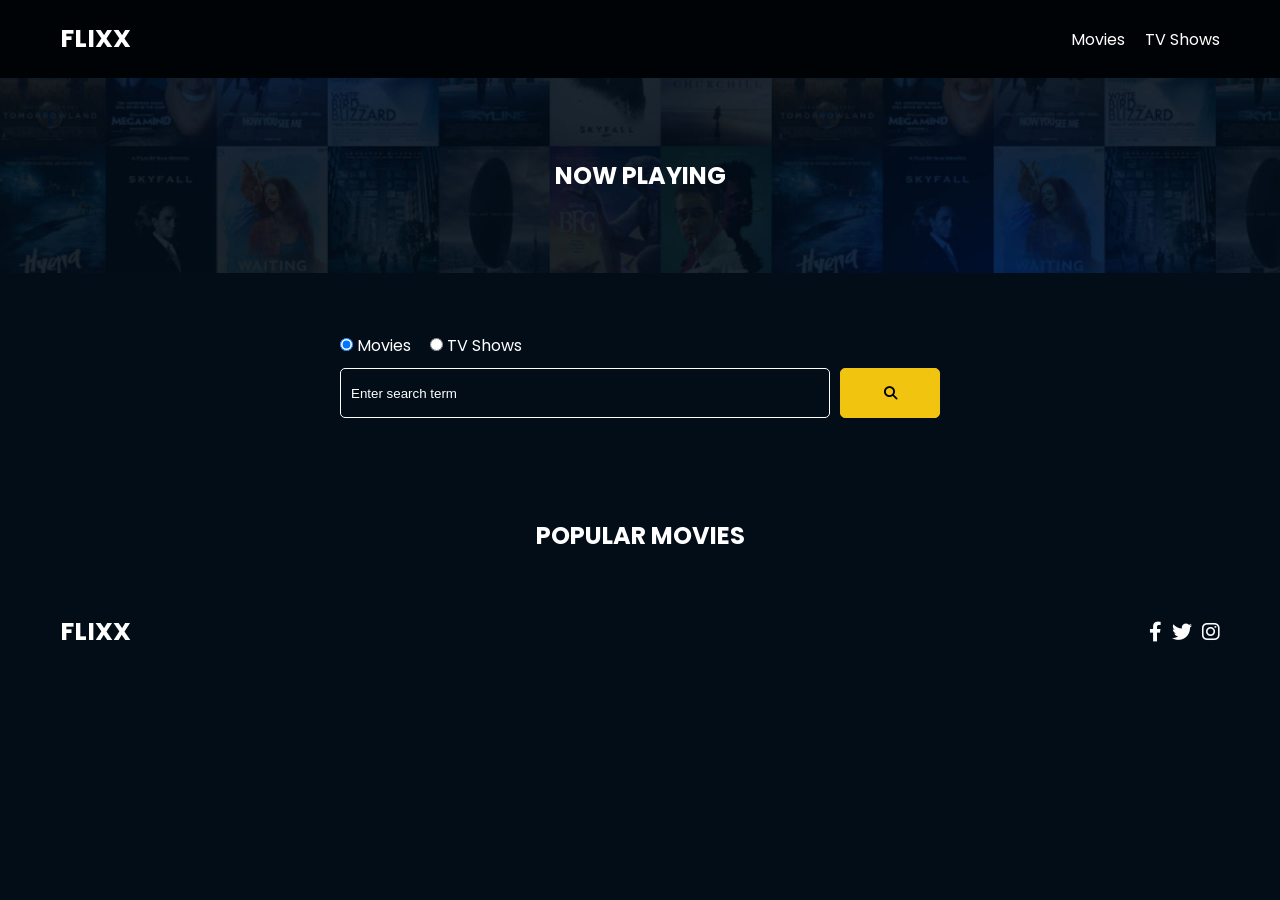
<file: index.html>
<!DOCTYPE html>
<html lang="en">
  <head>
    <meta charset="UTF-8" />
    <meta http-equiv="X-UA-Compatible" content="IE=edge" />
    <meta name="viewport" content="width=device-width, initial-scale=1.0" />
    <link rel="preconnect" href="https://fonts.googleapis.com" />
    <link rel="preconnect" href="https://fonts.gstatic.com" crossorigin />
    <link
      href="https://fonts.googleapis.com/css2?family=Poppins:wght@300;400;700&display=swap"
      rel="stylesheet"
    />
    <link rel="stylesheet" href="lib/swiper.css" />
    <link rel="stylesheet" href="lib/fontawesome.css" />
    <link rel="stylesheet" href="css/style.css" />
    <link rel="stylesheet" href="css/spinner.css" />
    <script src="lib/swiper.js"></script>
    <script src="js/script.js" defer></script>
    <title>Flixx</title>
  </head>
  <body>
    <header class="main-header">
      <div class="container">
        <div class="logo"><a href="index.html">FLIXX</a></div>
        <nav>
          <ul>
            <li>
              <a class="nav-link" href="index.html">Movies</a>
            </li>
            <li>
              <a class="nav-link" href="shows.html">TV Shows</a>
            </li>
          </ul>
        </nav>
      </div>
    </header>

    <!-- Now Playing Section -->
    <section class="now-playing">
      <h2>Now Playing</h2>
      <div class="swiper">
        <div class="swiper-wrapper">
          <!-- <div class="swiper-slide">
            <a href="movie-details.html?id=1">
              <img src="./images/no-image.jpg" alt="Movie Title" />
            </a>
            <h4 class="swiper-rating">
              <i class="fas fa-star text-secondary"></i> 8 / 10
            </h4>
          </div> -->
        </div>
      </div>
    </section>

    <!-- Search Movies -->
    <section class="search">
      <div class="container">
        <div id="alert"></div>
        <form action="search.html" class="search-form">
          <!-- movies and shows radio box -->
          <div class="search-radio">
            <input type="radio" id="movie" name="type" value="movie" checked />
            <label for="movies">Movies</label>
            <input type="radio" id="tv" name="type" value="tv" />
            <label for="shows">TV Shows</label>
          </div>
          <div class="search-flex">
            <input
              type="text"
              name="search-term"
              id="search-term"
              placeholder="Enter search term"
            />
            <button class="btn" type="submit">
              <i class="fas fa-search"></i>
            </button>
          </div>
        </form>
      </div>
    </section>

    <!-- Popular Movies -->
    <section class="container">
      <h2>Popular Movies</h2>
      <div id="popular-movies" class="grid">
        <!-- <div class="card">
          <a href="movie-details.html?id=1">
            <img
              src="images/no-image.jpg"
              class="card-img-top"
              alt="Movie Title"
            />
          </a>
          <div class="card-body">
            <h5 class="card-title">Movie Title</h5>
            <p class="card-text">
              <small class="text-muted">Release: XX/XX/XXXX</small>
            </p>
          </div>
        </div>
        <div class="card">
          <a href="movie-details.html?id=1">
            <img
              src="images/no-image.jpg"
              class="card-img-top"
              alt="Movie Title"
            />
          </a>
          <div class="card-body">
            <h5 class="card-title">Movie Title</h5>
            <p class="card-text">
              <small class="text-muted">Release: XX/XX/XXXX</small>
            </p>
          </div>
        </div>
        <div class="card">
          <a href="movie-details.html?id=1">
            <img
              src="images/no-image.jpg"
              class="card-img-top"
              alt="Movie Title"
            />
          </a>
          <div class="card-body">
            <h5 class="card-title">Movie Title</h5>
            <p class="card-text">
              <small class="text-muted">Release: XX/XX/XXXX</small>
            </p>
          </div>
        </div>
        <div class="card">
          <a href="movie-details.html?id=1">
            <img
              src="images/no-image.jpg"
              class="card-img-top"
              alt="Movie Title"
            />
          </a>
          <div class="card-body">
            <h5 class="card-title">Movie Title</h5>
            <p class="card-text">
              <small class="text-muted">Release: XX/XX/XXXX</small>
            </p>
          </div>
        </div>
        <div class="card">
          <a href="movie-details.html?id=1">
            <img
              src="images/no-image.jpg"
              class="card-img-top"
              alt="Movie Title"
            />
          </a>
          <div class="card-body">
            <h5 class="card-title">Movie Title</h5>
            <p class="card-text">
              <small class="text-muted">Release: XX/XX/XXXX</small>
            </p>
          </div>
        </div>
        <div class="card">
          <a href="movie-details.html?id=1">
            <img
              src="images/no-image.jpg"
              class="card-img-top"
              alt="Movie Title"
            />
          </a>
          <div class="card-body">
            <h5 class="card-title">Movie Title</h5>
            <p class="card-text">
              <small class="text-muted">Release: XX/XX/XXXX</small>
            </p>
          </div>
        </div>
        <div class="card">
          <a href="movie-details.html?id=1">
            <img
              src="images/no-image.jpg"
              class="card-img-top"
              alt="Movie Title"
            />
          </a>
          <div class="card-body">
            <h5 class="card-title">Movie Title</h5>
            <p class="card-text">
              <small class="text-muted">Release: XX/XX/XXXX</small>
            </p>
          </div>
        </div>
        <div class="card">
          <a href="movie-details.html?id=1">
            <img
              src="images/no-image.jpg"
              class="card-img-top"
              alt="Movie Title"
            />
          </a>
          <div class="card-body">
            <h5 class="card-title">Movie Title</h5>
            <p class="card-text">
              <small class="text-muted">Release: XX/XX/XXXX</small>
            </p>
          </div>
        </div> -->
      </div>
    </section>

    <!-- Footer -->
    <footer class="main-footer">
      <div class="container">
        <div class="logo"><span>FLIXX</span></div>
        <div class="social-links">
          <a href="https://www.facebook.com" target="_blank"
            ><i class="fab fa-facebook-f"></i
          ></a>
          <a href="https://www.twitter.com" target="_blank"
            ><i class="fab fa-twitter"></i
          ></a>
          <a href="https://www.instagram.com" target="_blank"
            ><i class="fab fa-instagram"></i
          ></a>
        </div>
      </div>
    </footer>

    <div class="spinner"></div>
  </body>
</html>
</file>
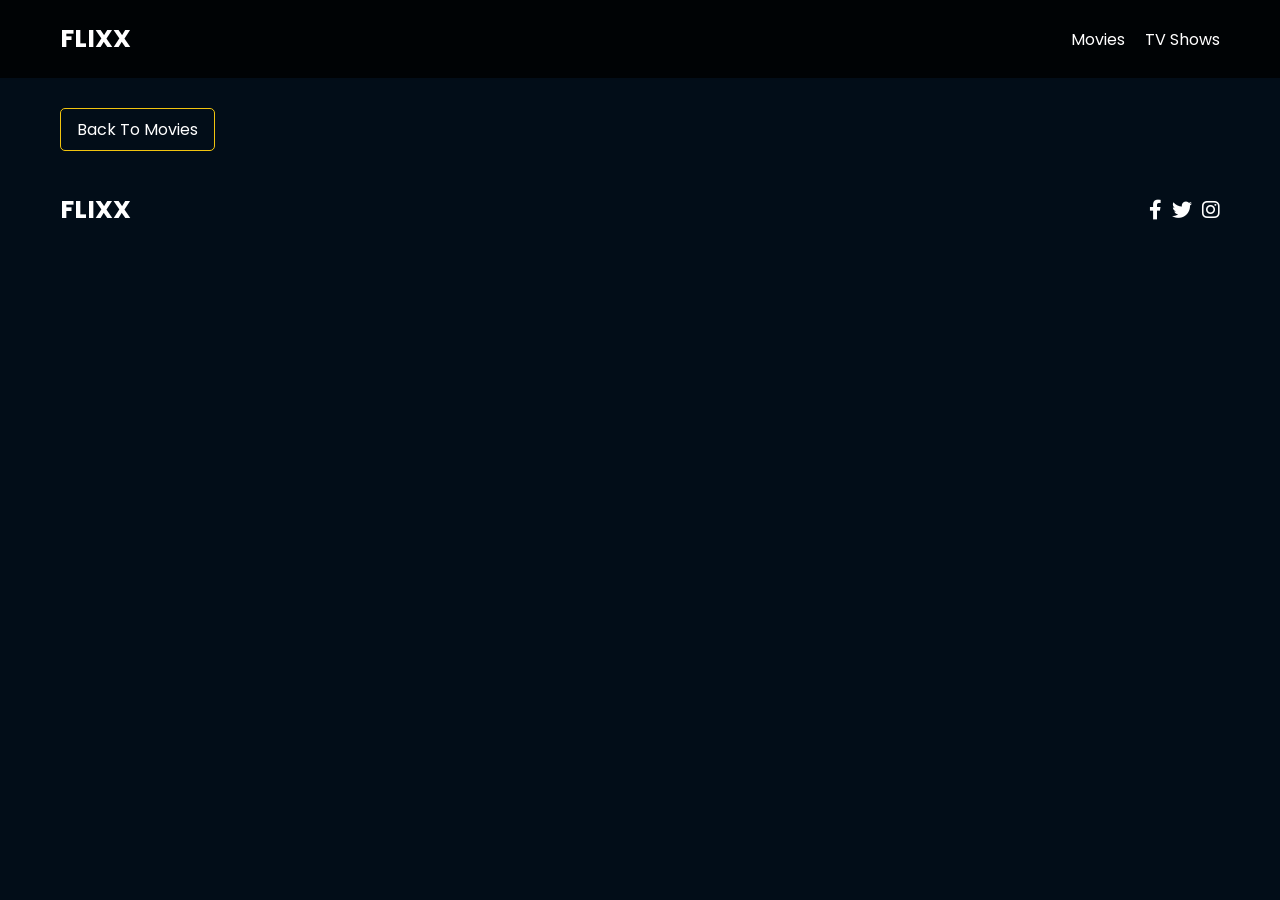
<file: movie-details.html>
<!DOCTYPE html>
<html lang="en">
  <head>
    <meta charset="UTF-8" />
    <meta http-equiv="X-UA-Compatible" content="IE=edge" />
    <meta name="viewport" content="width=device-width, initial-scale=1.0" />
    <link rel="preconnect" href="https://fonts.googleapis.com" />
    <link rel="preconnect" href="https://fonts.gstatic.com" crossorigin />
    <link
      href="https://fonts.googleapis.com/css2?family=Poppins:wght@300;400;700&display=swap"
      rel="stylesheet"
    />
    <link rel="stylesheet" href="lib/fontawesome.css" />
    <link rel="stylesheet" href="css/style.css" />
    <link rel="stylesheet" href="css/spinner.css" />
    <script src="js/script.js" defer></script>
    <title>Flixx | Movie Details</title>
  </head>
  <body>
    <header class="main-header">
      <div class="container">
        <div class="logo"><a href="index.html">FLIXX</a></div>
        <nav>
          <ul>
            <li>
              <a class="nav-link" href="index.html">Movies</a>
            </li>
            <li>
              <a class="nav-link" href="shows.html">TV Shows</a>
            </li>
          </ul>
        </nav>
      </div>
    </header>

    <!-- Movie Details -->
    <section class="container">
      <div class="back">
        <a class="btn" href="index.html">Back To Movies</a>
      </div>
      <!-- Movie Details Output -->
      <div id="movie-details">
        <!-- <div class="details-top">
          <div>
            <img
              src="images/no-image.jpg"
              class="card-img-top"
              alt="Movie Title"
            />
          </div>
          <div>
            <h2>Movie Title</h2>
            <p>
              <i class="fas fa-star text-primary"></i>
              8 / 10
            </p>
            <p class="text-muted">Release Date: XX/XX/XXXX</p>
            <p>
              Lorem ipsum dolor sit amet consectetur adipisicing elit. Maiores
              atque molestiae error debitis provident dolore hic odit, impedit
              sint, voluptatum consectetur assumenda expedita perferendis
              obcaecati veritatis voluptatibus. Voluptatum repellat suscipit,
              quae molestiae cupiditate modi libero dolorem commodi obcaecati!
              Ratione quia corporis recusandae delectus perspiciatis consequatur
              ipsam. Cumque omnis ad recusandae.
            </p>
            <h5>Genres</h5>
            <ul class="list-group">
              <li>Genre 1</li>
              <li>Genre 2</li>
              <li>Genre 3</li>
            </ul>
            <a href="#" target="_blank" class="btn">Visit Movie Homepage</a>
          </div>
        </div>
        <div class="details-bottom">
          <h2>Movie Info</h2>
          <ul>
            <li><span class="text-secondary">Budget:</span> $1,000,000</li>
            <li><span class="text-secondary">Revenue:</span> $2,000,000</li>
            <li><span class="text-secondary">Runtime:</span> 90 minutes</li>
            <li><span class="text-secondary">Status:</span> Released</li>
          </ul>
          <h4>Production Companies</h4>
          <div class="list-group">Company 1, Company 2, Company 3</div>
        </div> -->
      </div>
    </section>

    <!-- Footer -->
    <footer class="main-footer">
      <div class="container">
        <div class="logo"><span>FLIXX</span></div>
        <div class="social-links">
          <a href="https://www.facebook.com" target="_blank"
            ><i class="fab fa-facebook-f"></i
          ></a>
          <a href="https://www.twitter.com" target="_blank"
            ><i class="fab fa-twitter"></i
          ></a>
          <a href="https://www.instagram.com" target="_blank"
            ><i class="fab fa-instagram"></i
          ></a>
        </div>
      </div>
    </footer>

    <div class="spinner"></div>
  </body>
</html>
</file>
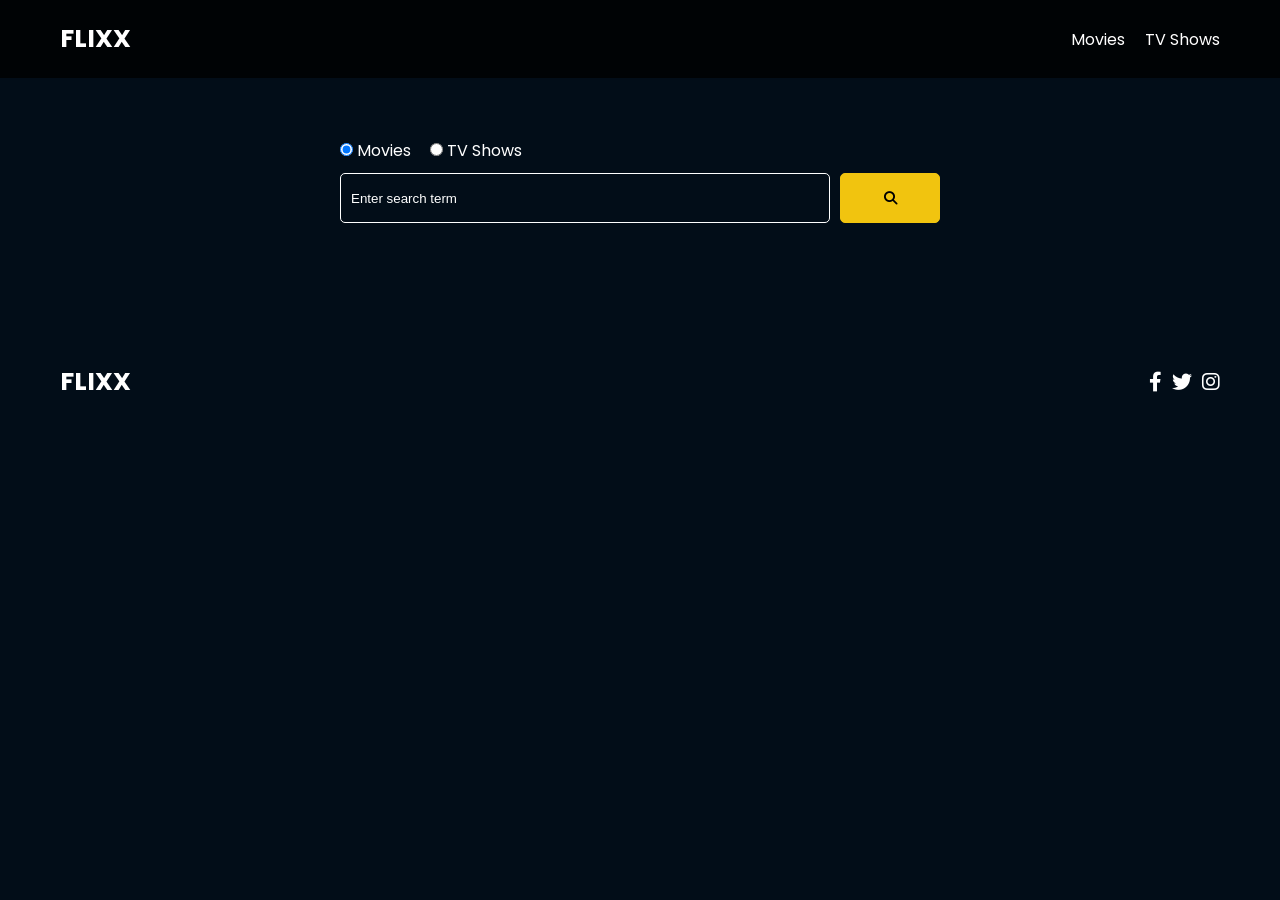
<file: search.html>
<!DOCTYPE html>
<html lang="en">
  <head>
    <meta charset="UTF-8" />
    <meta http-equiv="X-UA-Compatible" content="IE=edge" />
    <meta name="viewport" content="width=device-width, initial-scale=1.0" />
    <link rel="preconnect" href="https://fonts.googleapis.com" />
    <link rel="preconnect" href="https://fonts.gstatic.com" crossorigin />
    <link
      href="https://fonts.googleapis.com/css2?family=Poppins:wght@300;400;700&display=swap"
      rel="stylesheet"
    />
    <link rel="stylesheet" href="lib/fontawesome.css" />
    <link rel="stylesheet" href="css/style.css" />
    <link rel="stylesheet" href="css/spinner.css" />
    <script src="js/script.js" defer></script>
    <title>Flixx | Search Movies & Shows</title>
  </head>
  <body>
    <header class="main-header">
      <div class="container">
        <div class="logo"><a href="index.html">FLIXX</a></div>
        <nav>
          <ul>
            <li>
              <a class="nav-link" href="index.html">Movies</a>
            </li>
            <li>
              <a class="nav-link" href="shows.html">TV Shows</a>
            </li>
          </ul>
        </nav>
      </div>
    </header>

    <!-- Search Movies -->
    <section class="search">
      <div class="container">
        <div id="alert"></div>
        <form action="search.html" class="search-form">
          <div class="search-radio">
            <input type="radio" id="movie" name="type" value="movie" checked />
            <label for="movies">Movies</label>
            <input type="radio" id="tv" name="type" value="tv" />
            <label for="shows">TV Shows</label>
          </div>
          <div class="search-flex">
            <input
              type="text"
              name="search-term"
              id="search-term"
              placeholder="Enter search term"
            />
            <button class="btn" type="submit">
              <i class="fas fa-search"></i>
            </button>
          </div>
        </form>
      </div>
    </section>

    <!-- Search Results -->
    <section id="search-results-wrapper" class="container">
      <heading id="search-results-heading"></heading>
      <div id="search-results" class="grid">
        <!-- <div class="card">
          <a href="#">
            <img src="images/no-image.jpg" class="card-img-top" alt="" />
          </a>
          <div class="card-body">
            <h5 class="card-title">Movie Or Show Name</h5>
            <p class="card-text">
              <small class="text-muted">Release: XX/XX/XXXX</small>
            </p>
          </div>
        </div>
        <div class="card">
          <a href="#">
            <img src="images/no-image.jpg" class="card-img-top" alt="" />
          </a>
          <div class="card-body">
            <h5 class="card-title">Movie Or Show Name</h5>
            <p class="card-text">
              <small class="text-muted">Release: XX/XX/XXXX</small>
            </p>
          </div>
        </div>
        <div class="card">
          <a href="#">
            <img src="images/no-image.jpg" class="card-img-top" alt="" />
          </a>
          <div class="card-body">
            <h5 class="card-title">Movie Or Show Name</h5>
            <p class="card-text">
              <small class="text-muted">Release: XX/XX/XXXX</small>
            </p>
          </div>
        </div>
        <div class="card">
          <a href="#">
            <img src="images/no-image.jpg" class="card-img-top" alt="" />
          </a>
          <div class="card-body">
            <h5 class="card-title">Movie Or Show Name</h5>
            <p class="card-text">
              <small class="text-muted">Release: XX/XX/XXXX</small>
            </p>
          </div>
        </div>
        <div class="card">
          <a href="#">
            <img src="images/no-image.jpg" class="card-img-top" alt="" />
          </a>
          <div class="card-body">
            <h5 class="card-title">Movie Or Show Name</h5>
            <p class="card-text">
              <small class="text-muted">Release: XX/XX/XXXX</small>
            </p>
          </div>
        </div>
        <div class="card">
          <a href="#">
            <img src="images/no-image.jpg" class="card-img-top" alt="" />
          </a>
          <div class="card-body">
            <h5 class="card-title">Movie Or Show Name</h5>
            <p class="card-text">
              <small class="text-muted">Release: XX/XX/XXXX</small>
            </p>
          </div>
        </div>
        <div class="card">
          <a href="#">
            <img src="images/no-image.jpg" class="card-img-top" alt="" />
          </a>
          <div class="card-body">
            <h5 class="card-title">Movie Or Show Name</h5>
            <p class="card-text">
              <small class="text-muted">Release: XX/XX/XXXX</small>
            </p>
          </div>
        </div>
        <div class="card">
          <a href="#">
            <img src="images/no-image.jpg" class="card-img-top" alt="" />
          </a>
          <div class="card-body">
            <h5 class="card-title">Movie Or Show Name</h5>
            <p class="card-text">
              <small class="text-muted">Release: XX/XX/XXXX</small>
            </p>
          </div>
        </div> -->
      </div>
      <div id="pagination">
        <div class="pagination">
          <!-- <button class="btn btn-primary" id="prev">Prev</button>
          <button class="btn btn-primary" id="next">Next</button>
          <div class="page-counter">Page 1 of 5</div> -->
        </div>
      </div>
    </section>

    <!-- Footer -->
    <footer class="main-footer">
      <div class="container">
        <div class="logo"><span>FLIXX</span></div>
        <div class="social-links">
          <a href="https://www.facebook.com" target="_blank"
            ><i class="fab fa-facebook-f"></i
          ></a>
          <a href="https://www.twitter.com" target="_blank"
            ><i class="fab fa-twitter"></i
          ></a>
          <a href="https://www.instagram.com" target="_blank"
            ><i class="fab fa-instagram"></i
          ></a>
        </div>
      </div>
    </footer>

    <div class="spinner"></div>
  </body>
</html>
</file>
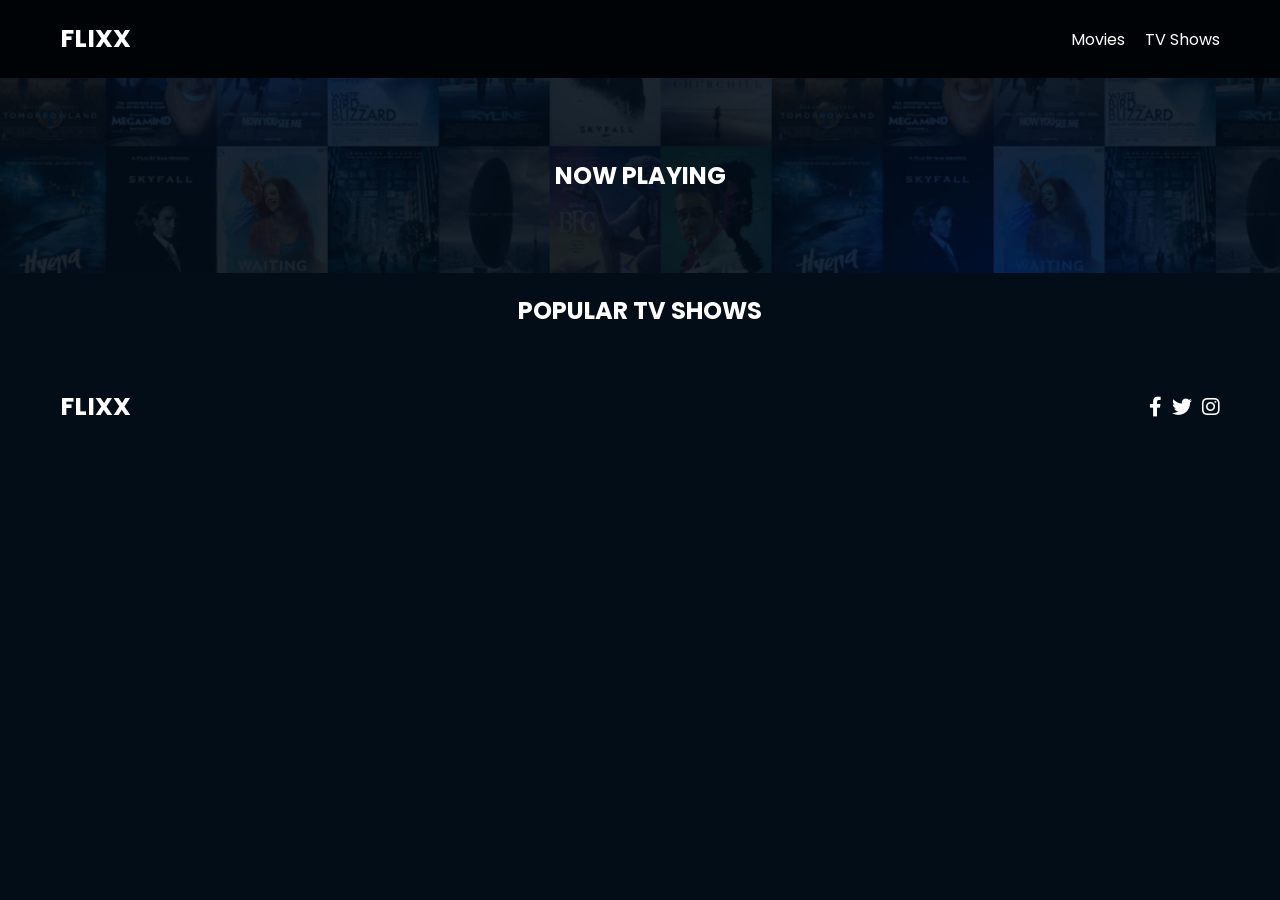
<file: shows.html>
<!DOCTYPE html>
<html lang="en">
  <head>
    <meta charset="UTF-8" />
    <meta http-equiv="X-UA-Compatible" content="IE=edge" />
    <meta name="viewport" content="width=device-width, initial-scale=1.0" />
    <link rel="preconnect" href="https://fonts.googleapis.com" />
    <link rel="preconnect" href="https://fonts.gstatic.com" crossorigin />
    <link
      href="https://fonts.googleapis.com/css2?family=Poppins:wght@300;400;700&display=swap"
      rel="stylesheet"
    />
    <link rel="stylesheet" href="lib/swiper.css" />
    <link rel="stylesheet" href="lib/fontawesome.css" />
    <link rel="stylesheet" href="css/style.css" />
    <link rel="stylesheet" href="css/spinner.css" />
    <script src="lib/swiper.js"></script>
    <script src="js/script.js" defer></script>
    <title>Flixx</title>
  </head>
  <body>
    <header class="main-header">
      <div class="container">
        <div class="logo"><a href="index.html">FLIXX</a></div>
        <nav>
          <ul>
            <li>
              <a class="nav-link" href="index.html">Movies</a>
            </li>
            <li>
              <a class="nav-link" href="shows.html">TV Shows</a>
            </li>
          </ul>
        </nav>
      </div>
    </header>

    <!-- Now Playing Section -->
    <section class="now-playing">
      <h2>Now Playing</h2>
      <div class="swiper">
        <div class="swiper-wrapper">
          <!-- <div class="swiper-slide">
            <a href="movie-details.html?id=1">
              <img src="./images/no-image.jpg" alt="Movie Title" />
            </a>
            <h4 class="swiper-rating">
              <i class="fas fa-star text-secondary"></i> 8 / 10
            </h4>
          </div> -->
        </div>
      </div>
    </section>

    <!-- Popular TV Shows -->
    <section class="container">
      <h2>Popular TV Shows</h2>
      <div id="popular-shows" class="grid">
        <!-- <div class="card">
          <a href="tv-details.html?id=1">
            <img
              src="images/no-image.jpg"
              class="card-img-top"
              alt="Show Title"
            />
          </a>
          <div class="card-body">
            <h5 class="card-title">Show Title</h5>
            <p class="card-text">
              <small class="text-muted">Aired: XX/XX/XXXX</small>
            </p>
          </div>
        </div>
        <div class="card">
          <a href="tv-details.html?id=1">
            <img
              src="images/no-image.jpg"
              class="card-img-top"
              alt="Show Title"
            />
          </a>
          <div class="card-body">
            <h5 class="card-title">Show Title</h5>
            <p class="card-text">
              <small class="text-muted">Aired: XX/XX/XXXX</small>
            </p>
          </div>
        </div>
        <div class="card">
          <a href="tv-details.html?id=1">
            <img
              src="images/no-image.jpg"
              class="card-img-top"
              alt="Show Title"
            />
          </a>
          <div class="card-body">
            <h5 class="card-title">Show Title</h5>
            <p class="card-text">
              <small class="text-muted">Aired: XX/XX/XXXX</small>
            </p>
          </div>
        </div>
        <div class="card">
          <a href="tv-details.html?id=1">
            <img
              src="images/no-image.jpg"
              class="card-img-top"
              alt="Show Title"
            />
          </a>
          <div class="card-body">
            <h5 class="card-title">Show Title</h5>
            <p class="card-text">
              <small class="text-muted">Aired: XX/XX/XXXX</small>
            </p>
          </div>
        </div>
        <div class="card">
          <a href="tv-details.html?id=1">
            <img
              src="images/no-image.jpg"
              class="card-img-top"
              alt="Show Title"
            />
          </a>
          <div class="card-body">
            <h5 class="card-title">Show Title</h5>
            <p class="card-text">
              <small class="text-muted">Aired: XX/XX/XXXX</small>
            </p>
          </div>
        </div>
        <div class="card">
          <a href="tv-details.html?id=1">
            <img
              src="images/no-image.jpg"
              class="card-img-top"
              alt="Show Title"
            />
          </a>
          <div class="card-body">
            <h5 class="card-title">Show Title</h5>
            <p class="card-text">
              <small class="text-muted">Aired: XX/XX/XXXX</small>
            </p>
          </div>
        </div>
        <div class="card">
          <a href="tv-details.html?id=1">
            <img
              src="images/no-image.jpg"
              class="card-img-top"
              alt="Show Title"
            />
          </a>
          <div class="card-body">
            <h5 class="card-title">Show Title</h5>
            <p class="card-text">
              <small class="text-muted">Aired: XX/XX/XXXX</small>
            </p>
          </div>
        </div>
        <div class="card">
          <a href="tv-details.html?id=1">
            <img
              src="images/no-image.jpg"
              class="card-img-top"
              alt="Show Title"
            />
          </a>
          <div class="card-body">
            <h5 class="card-title">Show Title</h5>
            <p class="card-text">
              <small class="text-muted">Aired: XX/XX/XXXX</small>
            </p>
          </div>
        </div> -->
      </div>
    </section>

    <!-- Footer -->
    <footer class="main-footer">
      <div class="container">
        <div class="logo"><span>FLIXX</span></div>
        <div class="social-links">
          <a href="https://www.facebook.com" target="_blank"
            ><i class="fab fa-facebook-f"></i
          ></a>
          <a href="https://www.twitter.com" target="_blank"
            ><i class="fab fa-twitter"></i
          ></a>
          <a href="https://www.instagram.com" target="_blank"
            ><i class="fab fa-instagram"></i
          ></a>
        </div>
      </div>
    </footer>

    <div class="spinner"></div>
  </body>
</html>
</file>
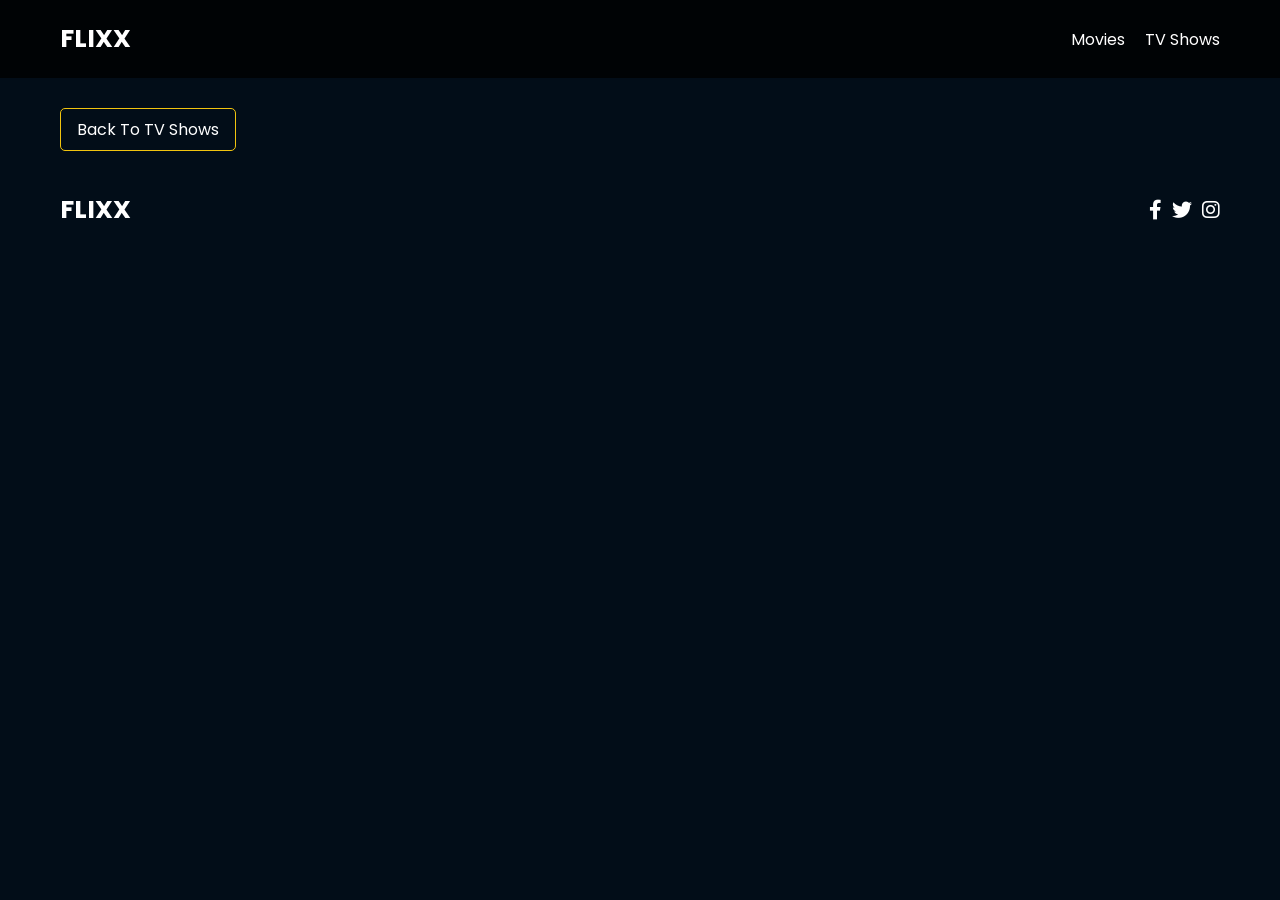
<file: tv-details.html>
<!DOCTYPE html>
<html lang="en">
  <head>
    <meta charset="UTF-8" />
    <meta http-equiv="X-UA-Compatible" content="IE=edge" />
    <meta name="viewport" content="width=device-width, initial-scale=1.0" />
    <link rel="preconnect" href="https://fonts.googleapis.com" />
    <link rel="preconnect" href="https://fonts.gstatic.com" crossorigin />
    <link
      href="https://fonts.googleapis.com/css2?family=Poppins:wght@300;400;700&display=swap"
      rel="stylesheet"
    />
    <link rel="stylesheet" href="lib/fontawesome.css" />
    <link rel="stylesheet" href="css/style.css" />
    <link rel="stylesheet" href="css/spinner.css" />
    <script src="js/script.js" defer></script>
    <title>Flixx | Show Details</title>
  </head>
  <body>
    <header class="main-header">
      <div class="container">
        <div class="logo"><a href="index.html">FLIXX</a></div>
        <nav>
          <ul>
            <li>
              <a class="nav-link" href="index.html">Movies</a>
            </li>
            <li>
              <a class="nav-link" href="shows.html">TV Shows</a>
            </li>
          </ul>
        </nav>
      </div>
    </header>

    <!-- Show Details -->
    <section class="container">
      <div class="back">
        <a class="btn" href="shows.html">Back To TV Shows</a>
      </div>
      <!-- Show Details Output -->
      <div id="show-details">
        <!-- <div class="details-top">
          <div>
            <img
              src="images/no-image.jpg"
              class="card-img-top"
              alt="Show Name"
            />
          </div>
          <div>
            <h2>Show Name</h2>
            <p>
              <i class="fas fa-star text-primary"></i>
              8 / 10
            </p>
            <p class="text-muted">Release Date: XX/XX/XXXX</p>
            <p>
              Lorem, ipsum dolor sit amet consectetur adipisicing elit. Nemo
              aut, illum nesciunt esse cum tempora ipsa animi unde repellendus
              recusandae, quidem libero labore beatae sint nostrum inventore!
              Inventore libero sit exercitationem non magni odio nobis dolorum
              quae, deserunt quo unde labore consequuntur amet voluptatum vitae
              omnis dignissimos error quasi tempora?
            </p>
            <h5>Genres</h5>
            <ul class="list-group">
              <li>Genre 1</li>
              <li>Genre 2</li>
              <li>Genre 3</li>
            </ul>
            <a href="#" target="_blank" class="btn">Visit Show Homepage</a>
          </div>
        </div>
        <div class="details-bottom">
          <h2>Show Info</h2>
          <ul>
            <li><span class="text-secondary">Number Of Episodes:</span> 50</li>
            <li>
              <span class="text-secondary">Last Episode To Air:</span> Last
              Aired Show Episode
            </li>
            <li><span class="text-secondary">Status:</span> Released</li>
          </ul>
          <h4>Production Companies</h4>
          <div class="list-group">Company 1, Company 2, Company 3</div>
        </div> -->
      </div>
    </section>

    <!-- Footer -->
    <footer class="main-footer">
      <div class="container">
        <div class="logo"><span>FLIXX</span></div>
        <div class="social-links">
          <a href="https://www.facebook.com" target="_blank"
            ><i class="fab fa-facebook-f"></i
          ></a>
          <a href="https://www.twitter.com" target="_blank"
            ><i class="fab fa-twitter"></i
          ></a>
          <a href="https://www.instagram.com" target="_blank"
            ><i class="fab fa-instagram"></i
          ></a>
        </div>
      </div>
    </footer>

    <div class="spinner"></div>
  </body>
</html>
</file>
<file: css/style.css>
*,
*::before,
*::after {
  box-sizing: border-box;
  padding: 0;
  margin: 0;
}

:root {
  --color-primary: #020d18;
  --color-secondary: #f1c40f;
}

body {
  font-family: 'Poppins', sans-serif;
  font-size: 16px;
  background: var(--color-primary);
  color: #fff;
  overflow-x: hidden;
}

a {
  color: #fff;
  text-decoration: none;
}

ul {
  list-style: none;
}

.text-primary {
  color: var(--color-secondary);
}

.text-secondary {
  color: var(--color-secondary);
}

.active {
  color: var(--color-secondary);
  font-weight: 700;
}

.back {
  margin-top: 30px;
}

.btn {
  display: inline-block;
  padding: 0.5rem 1rem;
  border: 1px solid var(--color-secondary);
  border-radius: 5px;
  color: #fff;
  cursor: pointer;
  background: transparent;
  transition: all 0.3s ease-in-out;
}

.btn:hover {
  background: var(--color-secondary);
  color: #000;
}

.btn:disabled {
  border-color: #ccc;
  cursor: not-allowed;
}

.btn:disabled:hover {
  background: transparent;
  color: #fff;
}

.container {
  max-width: 1200px;
  width: 100%;
  margin: 0 auto;
  padding: 0 20px;
}

.main-header .container {
  display: flex;
  justify-content: space-between;
  align-items: center;
  padding: 0 20px;
}

.main-header {
  padding: 20px 0;
  background: rgba(0, 0, 0, 0.8);
}

.main-header .logo {
  color: #fff;
  font-size: 25px;
  font-weight: 700;
  text-transform: uppercase;
}

.main-header ul {
  display: flex;
}

.main-header ul li {
  margin-left: 20px;
}

.main-header ul li a {
  font-size: 16px;
}

.main-header ul li a:hover {
  color: var(--color-secondary);
}

/* Grid */
.grid {
  display: grid;
  grid-template-columns: repeat(auto-fit, minmax(250px, 1fr));
  grid-gap: 20px;
}

/* Card */
.card {
  background: #04376b;
  padding: 5px;
}

.card img {
  width: 100%;
}

.card-body {
  padding: 10px;
  font-size: 20px;
}

.card:hover {
  transform: scale(1.05);
  transition: all 0.5s ease-in-out;
  background: #0a4b8f;
}

/* Footer */
.main-footer {
  background: #020d18;
  padding: 20px 0;
  margin-top: 20px;
}

.main-footer .container {
  display: flex;
  justify-content: space-between;
  align-items: center;
}

.main-footer .container .logo {
  color: #fff;
  font-size: 25px;
  font-weight: 700;
  text-transform: uppercase;
}

.main-footer .container .social-links {
  display: flex;
  font-size: 20px;
}

.main-footer .container .social-links a {
  margin-left: 10px;
  color: #fff;
}

.main-footer .container .social-links a:hover {
  color: var(--color-secondary);
}

/* Section: Now Playing */

section.now-playing {
  padding: 60px;
  background: url(../images/showcase-bg.jpg) no-repeat center center/cover;
}

section h2 {
  margin: 20px 0;
  text-align: center;
  text-transform: uppercase;
}

/* Slider */
.swiper {
  width: 100%;
  height: 50%;
}

.swiper-slide {
  text-align: center;
  font-size: 18px;
  background: var(--color-primary);
  display: flex;
  flex-direction: column;
  justify-content: center;
  align-items: center;
}

.swiper-slide img {
  display: block;
  width: 100%;
  height: 100%;
  object-fit: cover;
}

.swiper-rating {
  padding: 10px;
}

/* Movie Details */
.details-top {
  display: flex;
  justify-content: space-between;
  align-items: center;
  margin: 50px 0 30px;
}

.details-top img {
  width: 400px;
  height: 100%;
  margin-right: 60px;
  object-fit: cover;
}

.details-top p {
  margin: 20px 0;
}

.details-top .btn {
  margin-top: 20px;
}

.details-bottom {
}

.details-bottom li {
  margin: 15px 0;
  padding-bottom: 8px;
  border-bottom: 1px solid #fff;
  border-color: rgba(255, 255, 255, 0.1);
}

/* Search */
.search {
  padding: 60px;
  margin-bottom: 40px;
}

.search .container {
  display: flex;
  justify-content: center;
  align-items: center;
  flex-direction: column;
}

.search .container h2 {
  margin-bottom: 20px;
}

.search .container form {
  width: 100%;
  max-width: 600px;
}

.search-radio label {
  margin-right: 15px;
}

.search-flex {
  display: flex;
  justify-content: space-between;
  align-items: center;
  margin-top: 10px;
}

.search .container form input[type='text'] {
  flex: 6;
  width: 100%;
  height: 50px;
  padding: 10px;
  margin-right: 10px;
  border: 1px solid #fff;
  border-radius: 5px;
  background: transparent;
  color: #fff;
}

.search .container form input[type='text']::placeholder {
  color: #fff;
}

.search .container form input[type='text']:focus {
  outline: none;
}

.search .container form button {
  flex: 1;
  display: block;
  width: 100%;
  padding: 10px;
  border-radius: 5px;
  height: 50px;
  cursor: pointer;
  background: var(--color-secondary);
  color: #000;
}

.search .container form button:hover {
  background: transparent;
  color: #fff;
}

.pagination {
  margin-top: 20px;
}

.page-counter {
  margin-top: 10px;
}

/* Alert */
.alert {
  /* background: red; */
  padding: 10px 20px;
  margin-bottom: 20px;
  border-radius: 5px;
}

.alert-success {
  background: green;
}

.alert-error {
  background: red;
}
</file>
<file: css/spinner.css>
/* Spinner From: https://codepen.io/tbrownvisuals/pen/edGYvx */
.spinner {
  position: fixed;
  z-index: 999;
  height: 2em;
  width: 2em;
  overflow: show;
  margin: auto;
  top: 0;
  left: 0;
  bottom: 0;
  right: 0;
  display: none;
}

.show {
  display: block;
}

/* Transparent Overlay */
.spinner:before {
  content: '';
  display: block;
  position: fixed;
  top: 0;
  left: 0;
  width: 100%;
  height: 100%;
  background: radial-gradient(rgba(20, 20, 20, 0.8), rgba(0, 0, 0, 0.8));

  background: -webkit-radial-gradient(
    rgba(20, 20, 20, 0.8),
    rgba(0, 0, 0, 0.8)
  );
}

/* :not(:required) hides these rules from IE9 and below */
.spinner:not(:required) {
  /* hide "loading..." text */
  font: 0/0 a;
  color: transparent;
  text-shadow: none;
  background-color: transparent;
  border: 0;
}

.spinner:not(:required):after {
  content: '';
  display: block;
  font-size: 10px;
  width: 1em;
  height: 1em;
  margin-top: -0.5em;
  -webkit-animation: spinner 150ms infinite linear;
  -moz-animation: spinner 150ms infinite linear;
  -ms-animation: spinner 150ms infinite linear;
  -o-animation: spinner 150ms infinite linear;
  animation: spinner 150ms infinite linear;
  border-radius: 0.5em;
  -webkit-box-shadow: rgba(255, 255, 255, 0.75) 1.5em 0 0 0,
    rgba(255, 255, 255, 0.75) 1.1em 1.1em 0 0,
    rgba(255, 255, 255, 0.75) 0 1.5em 0 0,
    rgba(255, 255, 255, 0.75) -1.1em 1.1em 0 0,
    rgba(255, 255, 255, 0.75) -1.5em 0 0 0,
    rgba(255, 255, 255, 0.75) -1.1em -1.1em 0 0,
    rgba(255, 255, 255, 0.75) 0 -1.5em 0 0,
    rgba(255, 255, 255, 0.75) 1.1em -1.1em 0 0;
  box-shadow: rgba(255, 255, 255, 0.75) 1.5em 0 0 0,
    rgba(255, 255, 255, 0.75) 1.1em 1.1em 0 0,
    rgba(255, 255, 255, 0.75) 0 1.5em 0 0,
    rgba(255, 255, 255, 0.75) -1.1em 1.1em 0 0,
    rgba(255, 255, 255, 0.75) -1.5em 0 0 0,
    rgba(255, 255, 255, 0.75) -1.1em -1.1em 0 0,
    rgba(255, 255, 255, 0.75) 0 -1.5em 0 0,
    rgba(255, 255, 255, 0.75) 1.1em -1.1em 0 0;
}

/* Animation */

@-webkit-keyframes spinner {
  0% {
    -webkit-transform: rotate(0deg);
    -moz-transform: rotate(0deg);
    -ms-transform: rotate(0deg);
    -o-transform: rotate(0deg);
    transform: rotate(0deg);
  }
  100% {
    -webkit-transform: rotate(360deg);
    -moz-transform: rotate(360deg);
    -ms-transform: rotate(360deg);
    -o-transform: rotate(360deg);
    transform: rotate(360deg);
  }
}
@-moz-keyframes spinner {
  0% {
    -webkit-transform: rotate(0deg);
    -moz-transform: rotate(0deg);
    -ms-transform: rotate(0deg);
    -o-transform: rotate(0deg);
    transform: rotate(0deg);
  }
  100% {
    -webkit-transform: rotate(360deg);
    -moz-transform: rotate(360deg);
    -ms-transform: rotate(360deg);
    -o-transform: rotate(360deg);
    transform: rotate(360deg);
  }
}
@-o-keyframes spinner {
  0% {
    -webkit-transform: rotate(0deg);
    -moz-transform: rotate(0deg);
    -ms-transform: rotate(0deg);
    -o-transform: rotate(0deg);
    transform: rotate(0deg);
  }
  100% {
    -webkit-transform: rotate(360deg);
    -moz-transform: rotate(360deg);
    -ms-transform: rotate(360deg);
    -o-transform: rotate(360deg);
    transform: rotate(360deg);
  }
}
@keyframes spinner {
  0% {
    -webkit-transform: rotate(0deg);
    -moz-transform: rotate(0deg);
    -ms-transform: rotate(0deg);
    -o-transform: rotate(0deg);
    transform: rotate(0deg);
  }
  100% {
    -webkit-transform: rotate(360deg);
    -moz-transform: rotate(360deg);
    -ms-transform: rotate(360deg);
    -o-transform: rotate(360deg);
    transform: rotate(360deg);
  }
}
</file>
